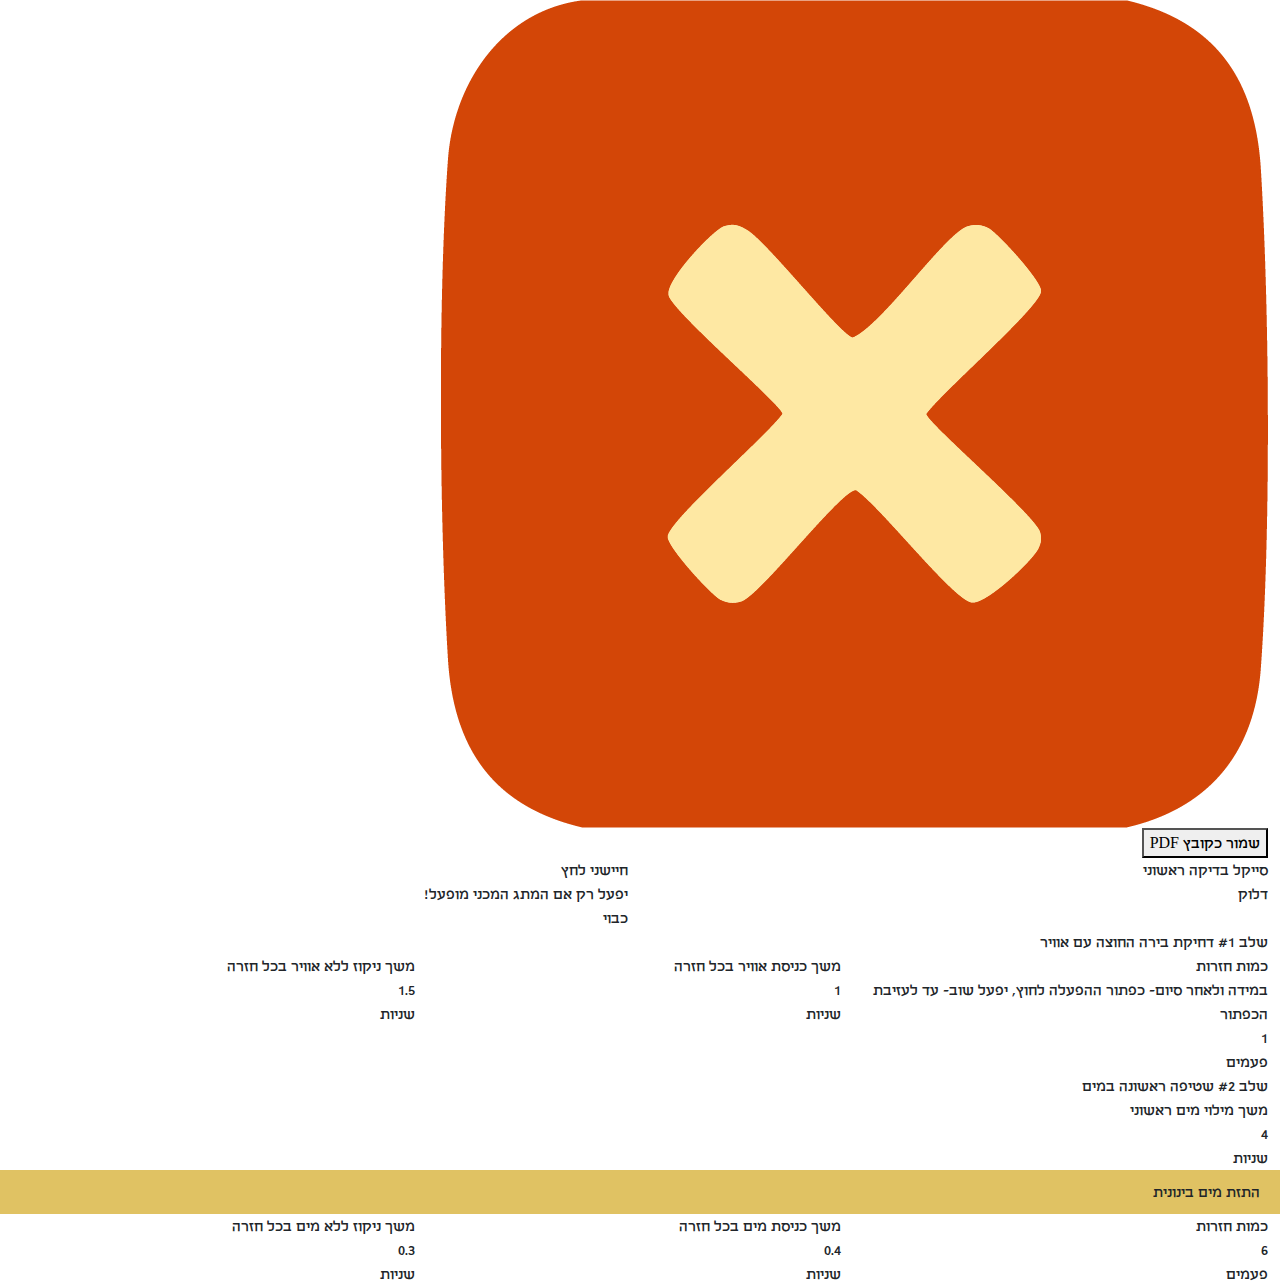
<file: default-values.html>
<!DOCTYPE html>
<html lang="en">
<head>
    <meta charset="UTF-8">
    <meta name="viewport" content="width=device-width, initial-scale=1.0">
    <title>תצוגת נתוני ברירת מחדל</title>
    <link href="https://cdn.jsdelivr.net/npm/bootstrap@5.3.3/dist/css/bootstrap.min.css" rel="stylesheet" integrity="sha384-QWTKZyjpPEjISv5WaRU9OFeRpok6YctnYmDr5pNlyT2bRjXh0JMhjY6hW+ALEwIH" crossorigin="anonymous">
    <link rel="stylesheet" href="style.css">
    <link rel="shortcut icon" href="assets/pics/hatch_logoblack_clear_Background.png" type="image/x-icon">

</head>
<body id="bodyBox">
    <div class="container-fluid MainBox">

        <div id="DefValDisplayBox" class="hiddenValBox">
            <div class="col exitBtnBox"  id="CloseDefaultValBox"><img src="assets/pics/Close.png"></div>
            <div class="DowloadBox" id="topSubmit">
                <button type="button" id="DownloadPdfTop" class="formBtn">שמור כקובץ PDF</button>
            </div>
                <!-- stage 0 -->
                <div class="row">
                    <div class="col-12 col-md-6 DefeStageRow" id="stage0_1">
                        <div class="DefAtribute">סייקל בדיקה ראשוני</div>
                        <div class="DefVal">דלוק</div>
                    </div>
                    <div class="col-12 col-md-6 DefeStageRow" id="stage0_2">
                        <div class="DefAtribute">חיישני לחץ
                            <div class="note">יפעל רק אם המתג המכני מופעל!</div></div>
                            <div class="DefVal">כבוי</div>
                        </div>
                    </div>
                    <div class="DefValBox">
                <!-- stage 1 -->
                <div class="col-12 DefeStageLabel">שלב #1 דחיקת בירה החוצה עם אוויר</div>
                <div class="row defStageBox ">
                        <div class="col-12 col-md-4 DefeStageRow">
                            <div for="FirstAirPurgeRecure">כמות חזרות</div>
                            <div class="note">במידה ולאחר סיום- כפתור ההפעלה לחוץ, יפעל שוב- עד לעזיבת הכפתור</div>
                            <div class="DefVal">1</div>
                            <div class="DefSpec">פעמים</div>
                        </div>
                        <div class="col-12 col-md-4 DefeStageRow">
                            <div for="FirstAirPurgeTon">משך כניסת אוויר בכל חזרה</div>
                            <div class="DefVal">1</div>
                            <div class="DefSpec">שניות</div>
                        </div>
                        <div class="col-12 col-md-4 DefeStageRow">
                            <div for="FirstAirPurgeToff">משך ניקוז ללא אוויר בכל חזרה</div>
                            <div class="DefVal">1.5</div>
                            <div class="DefSpec">שניות</div>
                        </div>
                </div>
                <!-- stage 2-->
                    <div class="col-12 DefeStageLabel">שלב #2 שטיפה ראשונה במים</div>
                    <div class="row defStageBox">
                            <div class="col-12 col-md-4 DefeStageRow">
                                <div for="InitialWaterFlud">משך מילוי מים ראשוני</div>
                                <div class="DefVal">4</div>
                                <div class="DefSpec">שניות</div>
                            </div>
                                <div class=" col-12 DefeStageRow functionSubLabel">התזת מים בינונית</div>
                            <div class="col-12 col-md-4 DefeStageRow">
                                <div for="recureMedSquirt">כמות חזרות</div>
                                <div class="DefVal">6</div>
                                <div class="DefSpec">פעמים</div>
                            </div>
                            <div class="col-12 col-md-4 DefeStageRow">
                                <div for="medSquirtWaterOn">משך כניסת מים בכל חזרה</div>
                                <div class="DefVal">0.4</div>
                                <div class="DefSpec">שניות</div>
                            </div>
                            <div class="col-12 col-md-4 DefeStageRow">
                                <div for="medSquirtWaterOff">משך ניקוז ללא מים בכל חזרה</div>
                                <div class="DefVal">0.3</div>
                                <div class="DefSpec">שניות</div>
                            </div>

                </div>
                <!-- stage 3-->

                <!-- stage 4-->

                <!-- stage 5-->

                <!-- stage 6-->

                <!-- stage 7-->

                <!-- stage 8 -->

                <!-- stage 9 -->

                
        </div>
        
    </div>
    
</body>
</html>
</file>
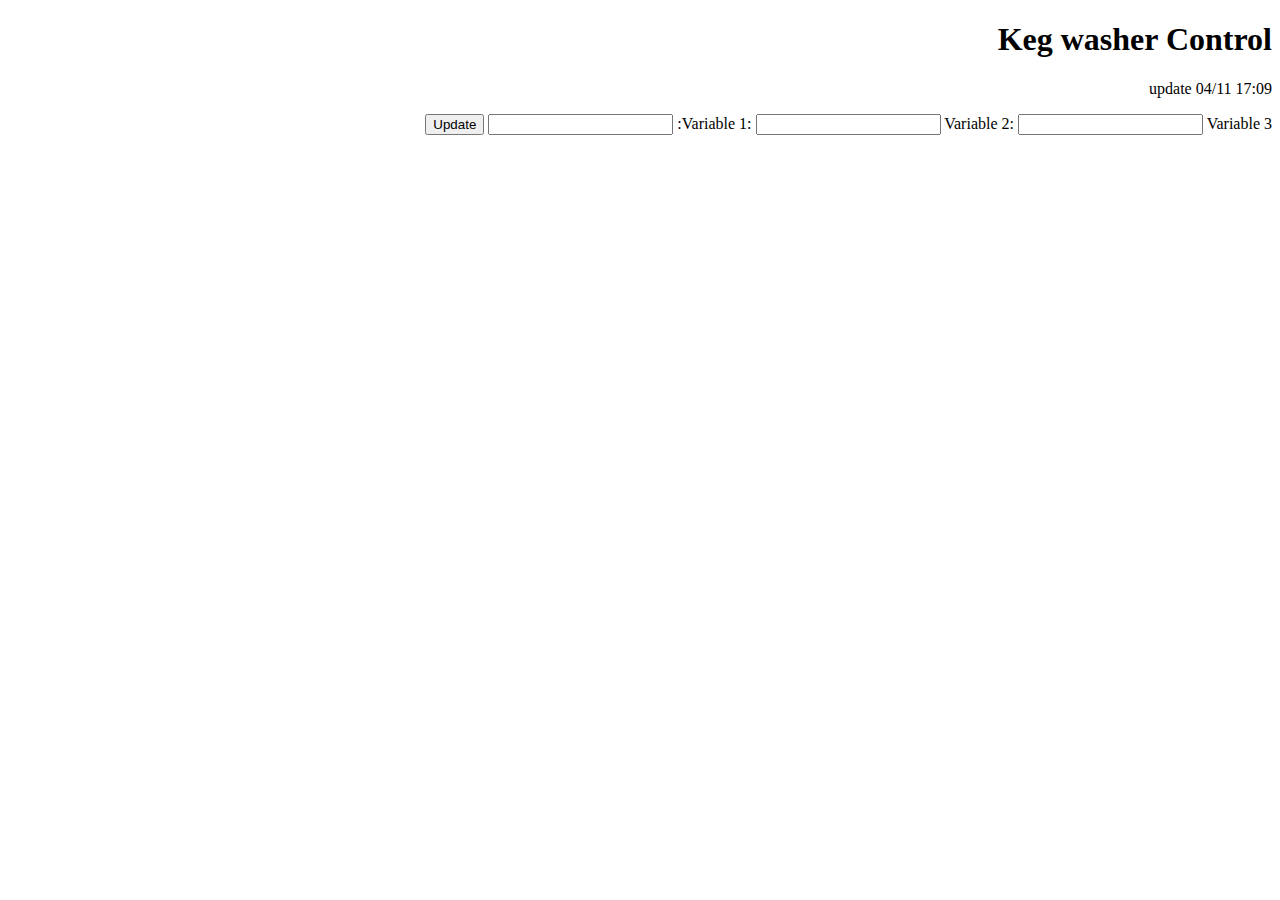
<file: noDesigWorks.html>
<!DOCTYPE html>
<html lang="en">
<head>
    <meta charset="UTF-8">
    <meta name="viewport" content="width=device-width, initial-scale=1.0">
    <title>Keg washer Control</title>
    <script src="https://code.jquery.com/jquery-3.6.0.min.js"></script>
    <link rel="stylesheet" href="style.css">
</head>
<body>
    
    <h1>Keg washer Control</h1>
    <p>update 04/11 17:09</p>
    <form id="control-form">
        <label for="variable1">Variable 1:</label>
        <input type="text" id="variable1" name="variable1" required>
        <label for="variable2">Variable 2:</label>
        <input type="text" id="variable2" name="variable2" required>
        <label for="variable3">Variable 3:</label>
        <input type="text" id="variable3" name="variable3" required>
        <button type="submit">Update</button>
    </form>
    





    <script>
       $('#control-form').on('submit', function(e) {
            e.preventDefault(); // Prevent the default form submission

            // Prepare data to send
            const variableData = {
                index0: $('#variable1').val() || 0, // Fallback to 0 if empty
                index1: $('#variable2').val() || 0, // Fallback to 0 if empty
                index2: $('#variable3').val() || 0  // Fallback to 0 if empty
            };

            // Log form data for debugging
            console.log('Form data:', variableData);

            // Send data to the Flask backend
            $.post({
                url: 'https://10.0.0.13:5000/update', // Update with your Raspberry Pi's IP
                data: variableData,
                cache: false,
                success: function(response) {
                    if (response.success) {
                        alert('Variables updated to: ' + JSON.stringify(response.new_values));
                    }
                },
                error: function(xhr, status, error) {
                    const errorMessage = xhr.responseJSON ? xhr.responseJSON.error : 'An unknown error occurred';
                    alert('Error: ' + errorMessage);
                    console.error('Error details:', xhr); // Log error details to the console
                }
            });
        });
</script>
</body>
</html>
</file>
<file: style.css>
@font-face {
    font-family: all;
    src: url(assets/fonts/FbRotonda-Regular.otf);
}
html{
    height: 100%;
    box-sizing: border-box;
    direction: rtl;
}
.MainBox{
    font-family: all;
}
.headBox{
    overflow-wrap: normal;
    padding-top: 6vh;
    text-align: center;
}

.HeadinfoBox,.h1Box{
    display: flex;
    flex-direction: column;
    justify-content: space-evenly;
}
.logo{
    width: auto;
    object-fit: scale-down;
}
.formBox{
    width: 80%;
    margin-right: 10%;
}
.functionBox{
    border: solid 0.6px rgb(200, 200, 200,0.7);
    border-radius: 20px;
    margin-bottom: 30px;
}   
.functionLabel{
    padding: 10px;
    padding-right: 20px;
    border-radius: 20px 20px 0 0 ;
    background-color: #DFB725;
    font-weight: bold;
}
.functionInputs{
    border-radius: 0 0 20px 20px;
    padding: 10px 8px 10px 0;
    background-color: #FFE9A4;
}
.fullborder{
    border-radius: 0;
}
.functionSubLabel{
    padding: 10px;
    padding-right: 20px;
    background-color: #E0C263;
    /* border-radius:0 ; */
}
.functionInputs input{
    width: 90px;
    border: #DFB725 0.5px solid;
    border-radius: 20px;
    padding-right: 10px;
    margin-right: 5px;
    height: 40px;
}
.functionInputs input:focus{
    /* border: #937002; */
    outline: #937002 2px solid;
    border: none;
}
.ParamterBox label{
    overflow-wrap: break-word;
}

@media (max-width: 1400px) {/* Medium screens */
    .H1{
        font-size: 50px;
        font-weight: bold;
    }
    .logo{
        height: 200px;
    }
    .formBox{
        margin-top: 10vh;
    }
}
@media (max-width: 768px) {/*small screens */
    .H1{
        font-size: 16px;
        font-weight: bold;
    }
    .headBox{
        div{margin: 1vh;}
    }
    .Headinfo{
        margin: 0;
        font-size: 15px;
    }
    .logo{
        height: 100px;
    }
    .formBox{
        margin-top: 5vh;
    }
}
</file>
